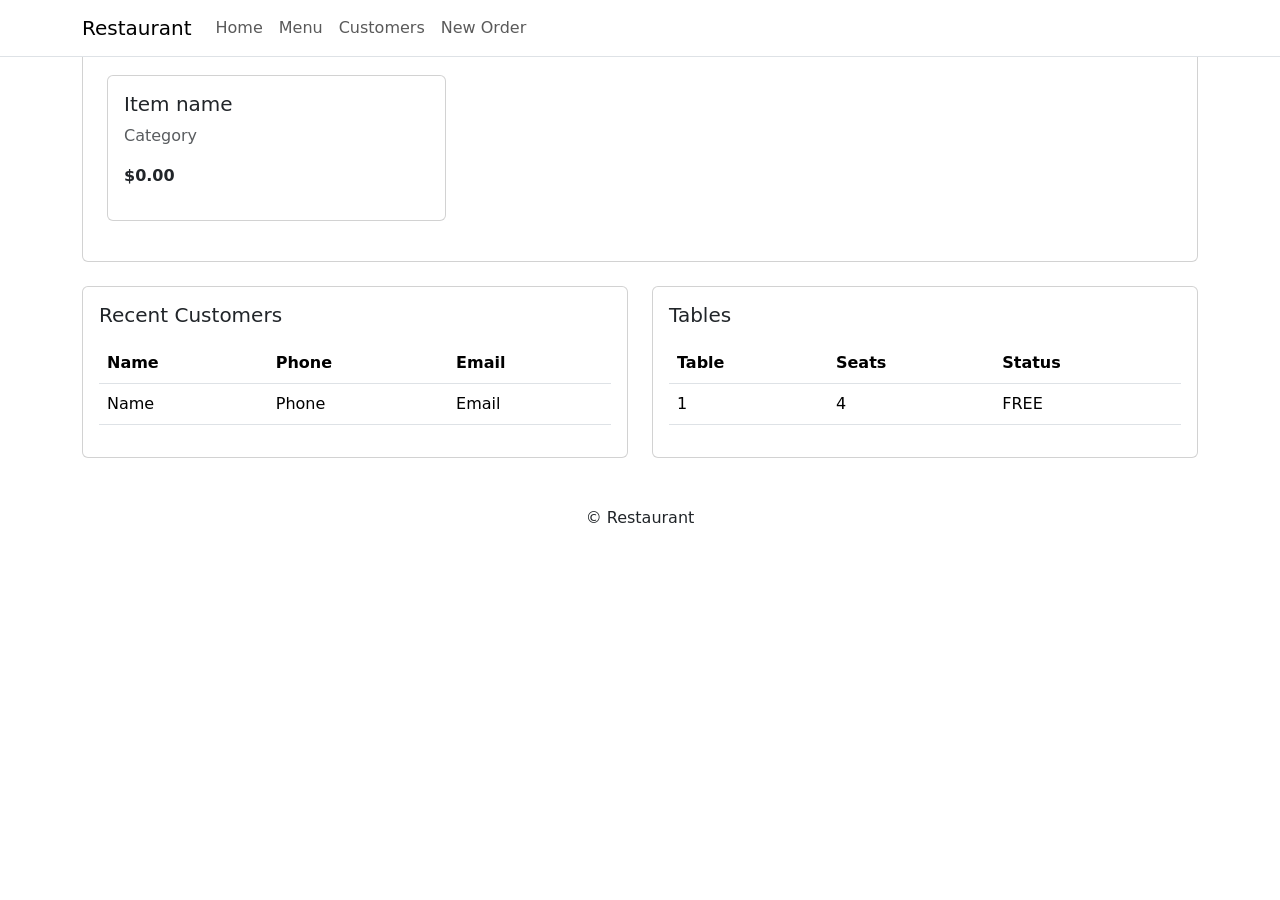
<file: src/main/resources/templates/index.html>
<!doctype html>
<html lang="en" xmlns:th="http://www.thymeleaf.org">
  <head>
    <meta charset="utf-8" />
    <meta name="viewport" content="width=device-width, initial-scale=1" />
    <title>Restaurant — Dashboard</title>
    <link href="https://cdn.jsdelivr.net/npm/bootstrap@5.3.2/dist/css/bootstrap.min.css" rel="stylesheet">
    <link rel="stylesheet" th:href="@{/css/styles.css}" />
  </head>
  <body>
    <nav class="navbar navbar-expand-lg navbar-light bg-white fixed-top border-bottom">
      <div class="container container-main">
        <a class="navbar-brand" href="#">Restaurant</a>
        <div class="collapse navbar-collapse">
          <ul class="navbar-nav me-auto mb-2 mb-lg-0">
            <li class="nav-item"><a class="nav-link" th:href="@{/}">Home</a></li>
            <li class="nav-item"><a class="nav-link" th:href="@{/menu}">Menu</a></li>
            <li class="nav-item"><a class="nav-link" th:href="@{/customers}">Customers</a></li>
            <li class="nav-item"><a class="nav-link" th:href="@{/orders/new}">New Order</a></li>
          </ul>
        </div>
      </div>
    </nav>

    <main class="container container-main">
      <div class="row gy-4">
        <div class="col-12">
          <div class="card p-4">
            <h3 class="mb-3">Menu Highlights</h3>
            <div class="row">
              <div class="col-md-4" th:each="item : ${menuItems}">
                <div class="card mb-3">
                  <div class="card-body">
                    <h5 class="card-title" th:text="${item.name}">Item name</h5>
                    <p class="card-text text-muted" th:text="${item.category != null ? item.category.name : 'Uncategorized'}">Category</p>
                    <p class="fw-bold" th:text="${#numbers.formatDecimal(item.price,1,2)}">$0.00</p>
                  </div>
                </div>
              </div>
            </div>
          </div>
        </div>

        <div class="col-12 col-lg-6">
          <div class="card p-3">
            <h5>Recent Customers</h5>
            <table class="table mt-2">
              <thead>
                <tr><th>Name</th><th>Phone</th><th>Email</th></tr>
              </thead>
              <tbody>
                <tr th:each="c : ${customers}">
                  <td th:text="${c.name}">Name</td>
                  <td th:text="${c.phone}">Phone</td>
                  <td th:text="${c.email}">Email</td>
                </tr>
              </tbody>
            </table>
          </div>
        </div>

        <div class="col-12 col-lg-6">
          <div class="card p-3">
            <h5>Tables</h5>
            <table class="table mt-2">
              <thead>
                <tr><th>Table</th><th>Seats</th><th>Status</th></tr>
              </thead>
              <tbody>
                <tr th:each="t : ${tables}">
                  <td th:text="${t.tableId}">1</td>
                  <td th:text="${t.seats}">4</td>
                  <td th:text="${t.status}">FREE</td>
                </tr>
              </tbody>
            </table>
          </div>
        </div>
      </div>
    </main>

    <footer class="footer text-center mt-5">
      <div class="container container-main">© Restaurant</div>
    </footer>

    <script src="https://cdn.jsdelivr.net/npm/bootstrap@5.3.2/dist/js/bootstrap.bundle.min.js"></script>
  </body>
</html>
</file>
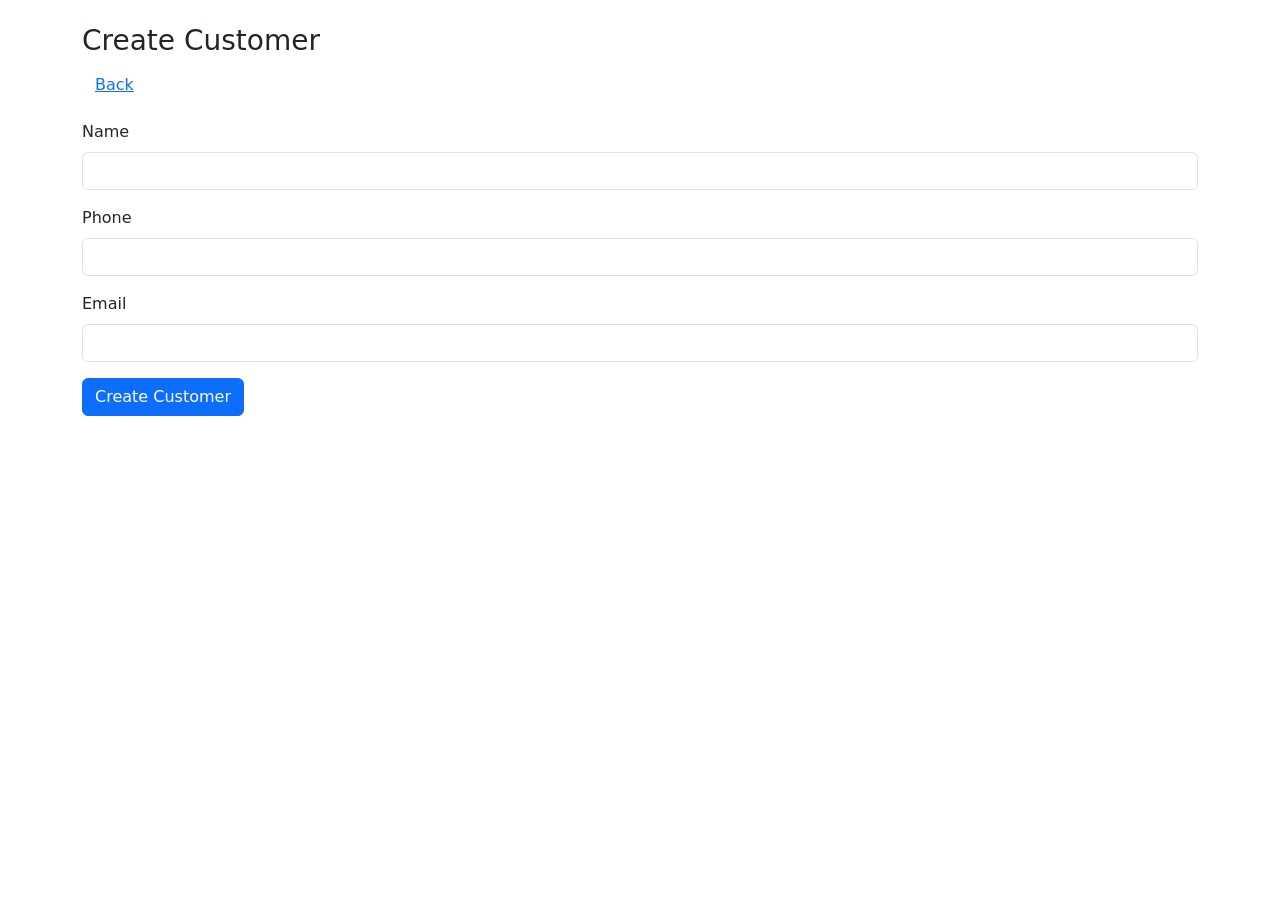
<file: src/main/resources/templates/customer_form.html>
<!doctype html>
<html lang="en" xmlns:th="http://www.thymeleaf.org">
  <head>
    <meta charset="utf-8" />
    <meta name="viewport" content="width=device-width, initial-scale=1" />
    <title>New Customer</title>
    <link href="https://cdn.jsdelivr.net/npm/bootstrap@5.3.2/dist/css/bootstrap.min.css" rel="stylesheet">
    <link rel="stylesheet" th:href="@{/css/styles.css}" />
  </head>
  <body>
    <div class="container container-main py-4">
      <h3>Create Customer</h3>
      <a class="btn btn-link mb-3" th:href="@{/customers}">Back</a>

      <form th:action="@{/customers/new}" th:object="${customer}" method="post">
        <div class="mb-3">
          <label class="form-label">Name</label>
          <input class="form-control" type="text" th:field="*{name}" required />
        </div>
        <div class="mb-3">
          <label class="form-label">Phone</label>
          <input class="form-control" type="text" th:field="*{phone}" />
        </div>
        <div class="mb-3">
          <label class="form-label">Email</label>
          <input class="form-control" type="email" th:field="*{email}" />
        </div>

        <button class="btn btn-primary" type="submit">Create Customer</button>
      </form>
    </div>
    <script src="https://cdn.jsdelivr.net/npm/bootstrap@5.3.2/dist/js/bootstrap.bundle.min.js"></script>
  </body>
</html>
</file>
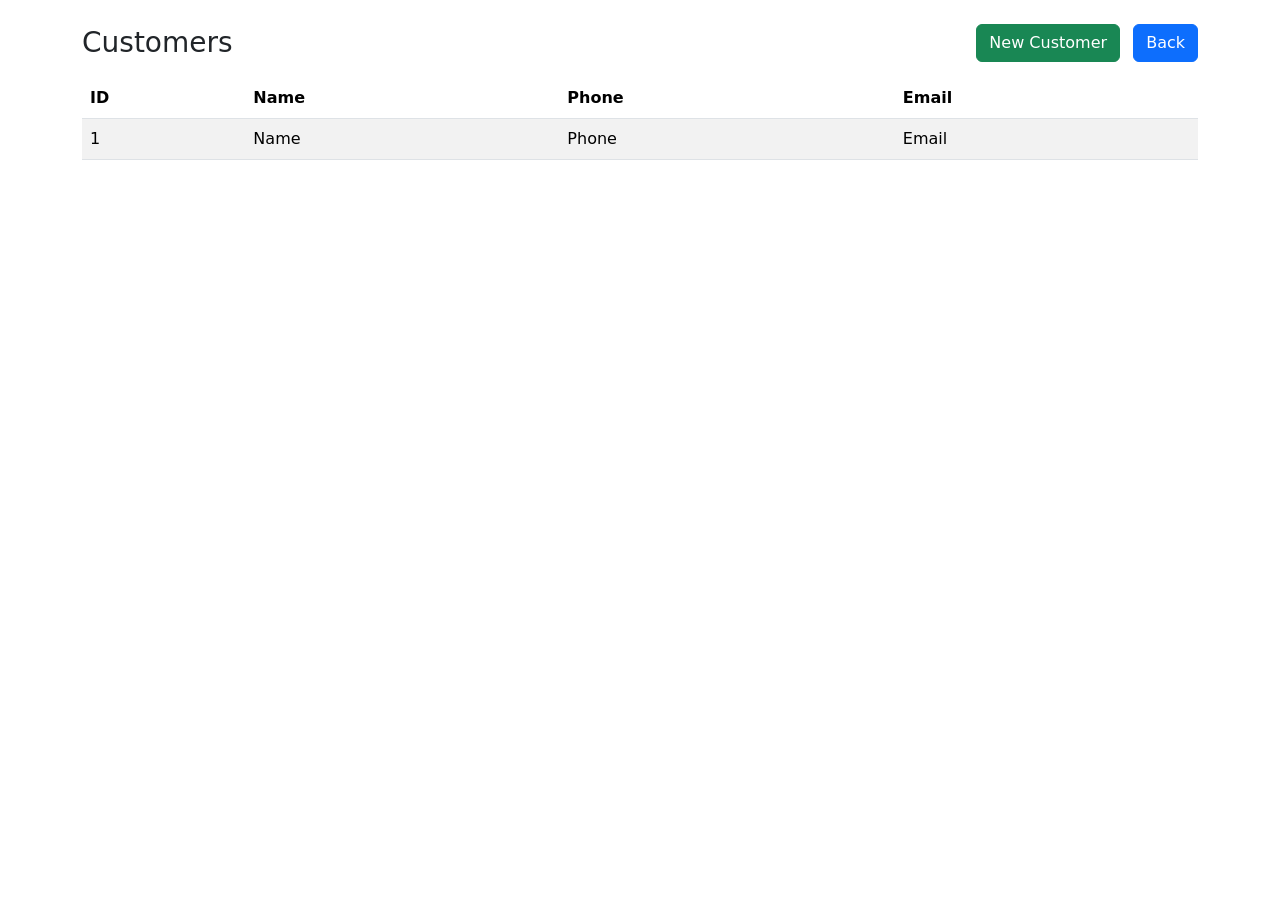
<file: src/main/resources/templates/customers.html>
<!doctype html>
<html lang="en" xmlns:th="http://www.thymeleaf.org">
  <head>
    <meta charset="utf-8" />
    <meta name="viewport" content="width=device-width, initial-scale=1" />
    <title>Customers</title>
    <link href="https://cdn.jsdelivr.net/npm/bootstrap@5.3.2/dist/css/bootstrap.min.css" rel="stylesheet">
    <link rel="stylesheet" th:href="@{/css/styles.css}" />
  </head>
  <body>
    <div class="container container-main py-4">
      <div class="d-flex align-items-center justify-content-between mb-3">
        <h3 class="m-0">Customers</h3>
        <div>
          <a class="btn btn-success me-2" th:href="@{/customers/new}">New Customer</a>
          <a class="btn btn-primary" th:href="@{/}">Back</a>
        </div>
      </div>
      <table class="table table-striped">
        <thead>
          <tr><th>ID</th><th>Name</th><th>Phone</th><th>Email</th></tr>
        </thead>
        <tbody>
          <tr th:each="c : ${customers}">
            <td th:text="${c.customerId}">1</td>
            <td th:text="${c.name}">Name</td>
            <td th:text="${c.phone}">Phone</td>
            <td th:text="${c.email}">Email</td>
          </tr>
        </tbody>
      </table>
    </div>
    <script src="https://cdn.jsdelivr.net/npm/bootstrap@5.3.2/dist/js/bootstrap.bundle.min.js"></script>
  </body>
</html>
</file>
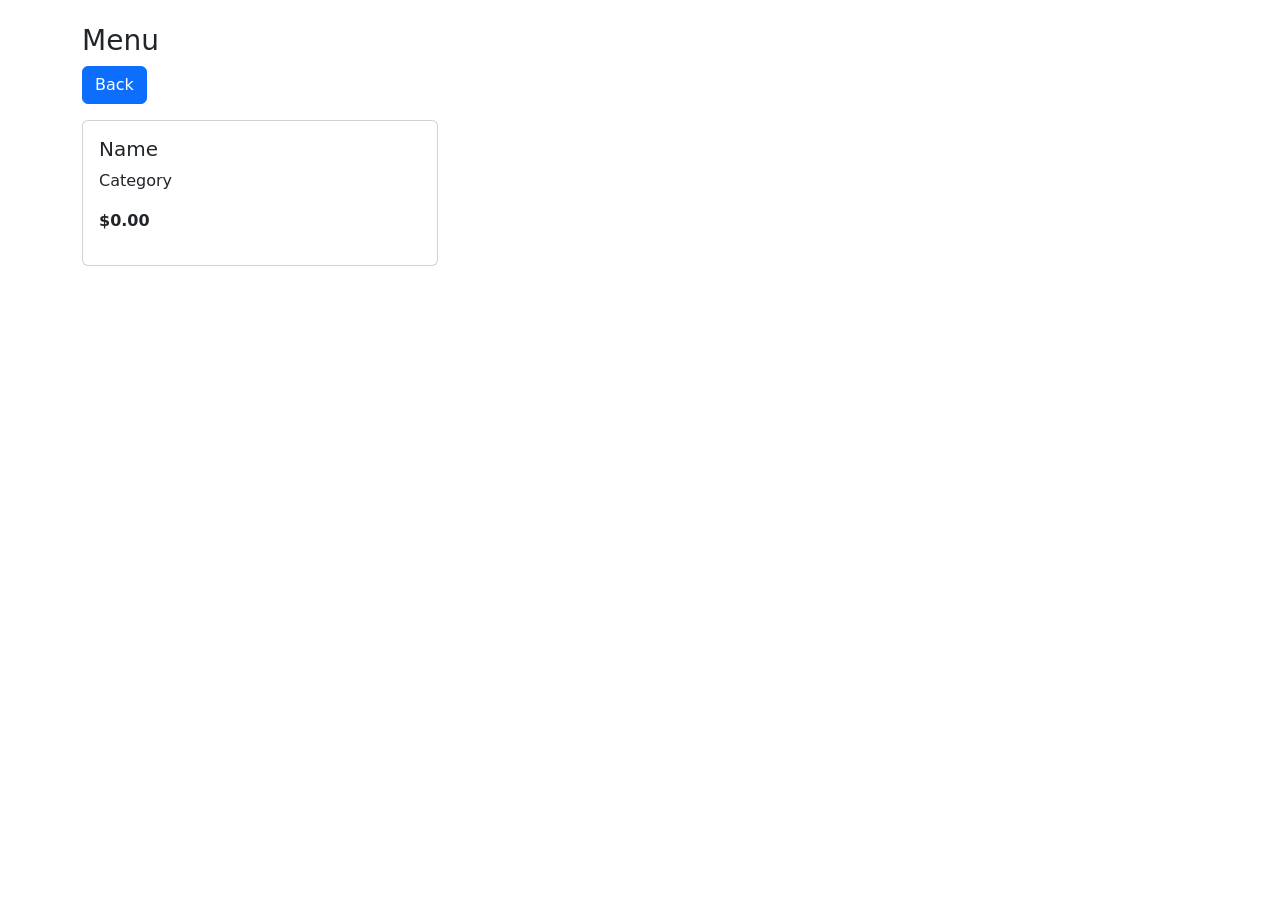
<file: src/main/resources/templates/menu.html>
<!doctype html>
<html lang="en" xmlns:th="http://www.thymeleaf.org">
  <head>
    <meta charset="utf-8" />
    <meta name="viewport" content="width=device-width, initial-scale=1" />
    <title>Menu</title>
    <link href="https://cdn.jsdelivr.net/npm/bootstrap@5.3.2/dist/css/bootstrap.min.css" rel="stylesheet">
    <link rel="stylesheet" th:href="@{/css/styles.css}" />
  </head>
  <body>
    <div class="container container-main py-4">
      <h3>Menu</h3>
      <a class="btn btn-primary mb-3" th:href="@{/}">Back</a>
      <div class="row">
        <div class="col-md-4 mb-3" th:each="item : ${menuItems}">
          <div class="card">
            <div class="card-body">
              <h5 class="card-title" th:text="${item.name}">Name</h5>
              <p class="card-text" th:text="${item.category != null ? item.category.name : 'Uncategorized'}">Category</p>
              <p class="fw-bold" th:text="${#numbers.formatDecimal(item.price,1,2)}">$0.00</p>
            </div>
          </div>
        </div>
      </div>
    </div>
    <script src="https://cdn.jsdelivr.net/npm/bootstrap@5.3.2/dist/js/bootstrap.bundle.min.js"></script>
  </body>
</html>
</file>
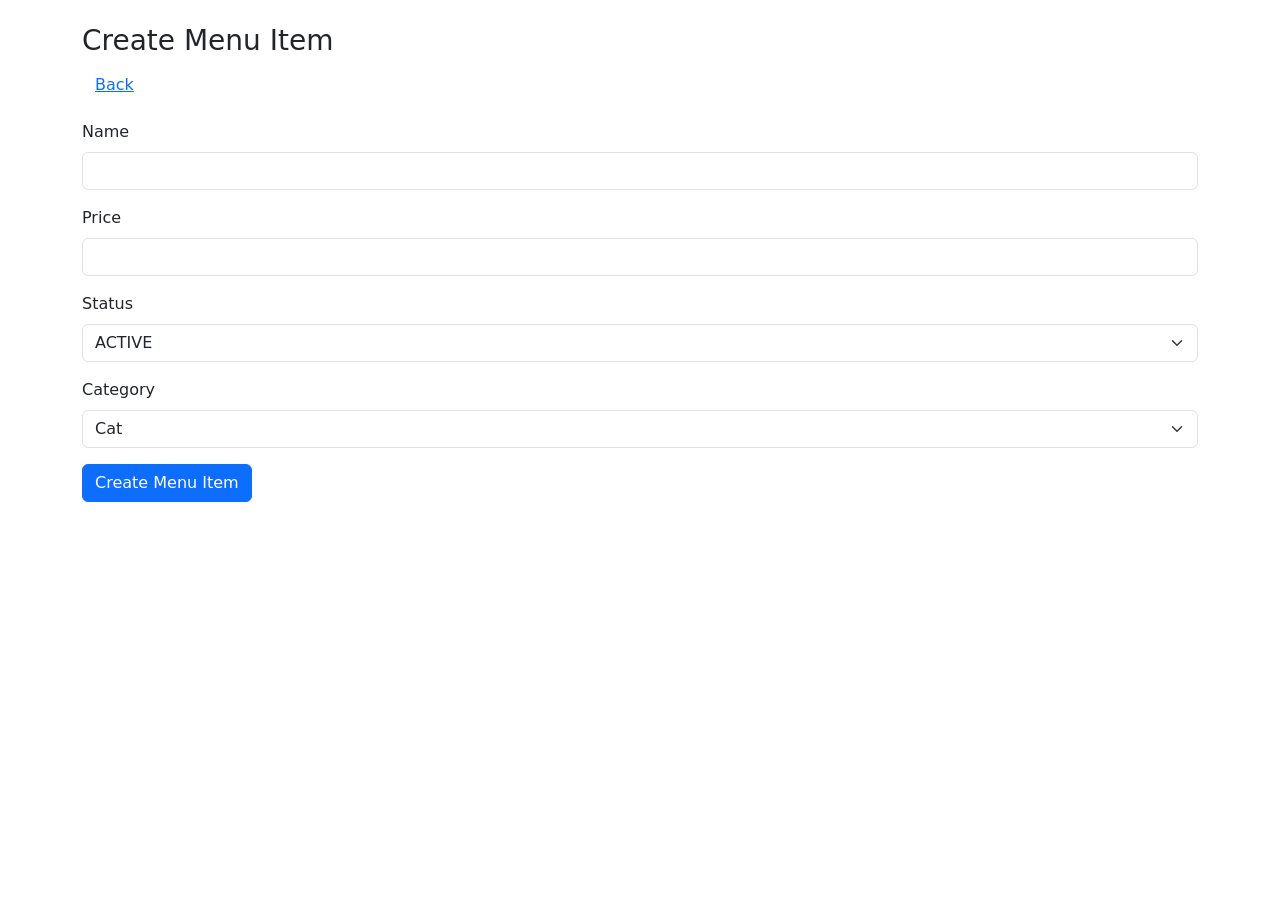
<file: src/main/resources/templates/menu_item_form.html>
<!doctype html>
<html lang="en" xmlns:th="http://www.thymeleaf.org">
  <head>
    <meta charset="utf-8" />
    <meta name="viewport" content="width=device-width, initial-scale=1" />
    <title>New Menu Item</title>
    <link href="https://cdn.jsdelivr.net/npm/bootstrap@5.3.2/dist/css/bootstrap.min.css" rel="stylesheet">
    <link rel="stylesheet" th:href="@{/css/styles.css}" />
  </head>
  <body>
    <div class="container container-main py-4">
      <h3>Create Menu Item</h3>
      <a class="btn btn-link mb-3" th:href="@{/menu}">Back</a>

      <form th:action="@{/menu/new}" th:object="${menuItem}" method="post">
        <div class="mb-3">
          <label class="form-label">Name</label>
          <input class="form-control" type="text" th:field="*{name}" required />
        </div>
        <div class="mb-3">
          <label class="form-label">Price</label>
          <input class="form-control" type="number" step="0.01" th:field="*{price}" required />
        </div>
        <div class="mb-3">
          <label class="form-label">Status</label>
          <select class="form-select" th:field="*{status}">
            <option value="ACTIVE">ACTIVE</option>
            <option value="INACTIVE">INACTIVE</option>
          </select>
        </div>
        <div class="mb-3">
          <label class="form-label">Category</label>
          <select class="form-select" name="categoryId">
            <option th:each="c : ${categories}" th:value="${c.categoryId}" th:text="${c.name}">Cat</option>
          </select>
        </div>

        <button class="btn btn-primary" type="submit">Create Menu Item</button>
      </form>
    </div>
    <script src="https://cdn.jsdelivr.net/npm/bootstrap@5.3.2/dist/js/bootstrap.bundle.min.js"></script>
  </body>
</html>
</file>
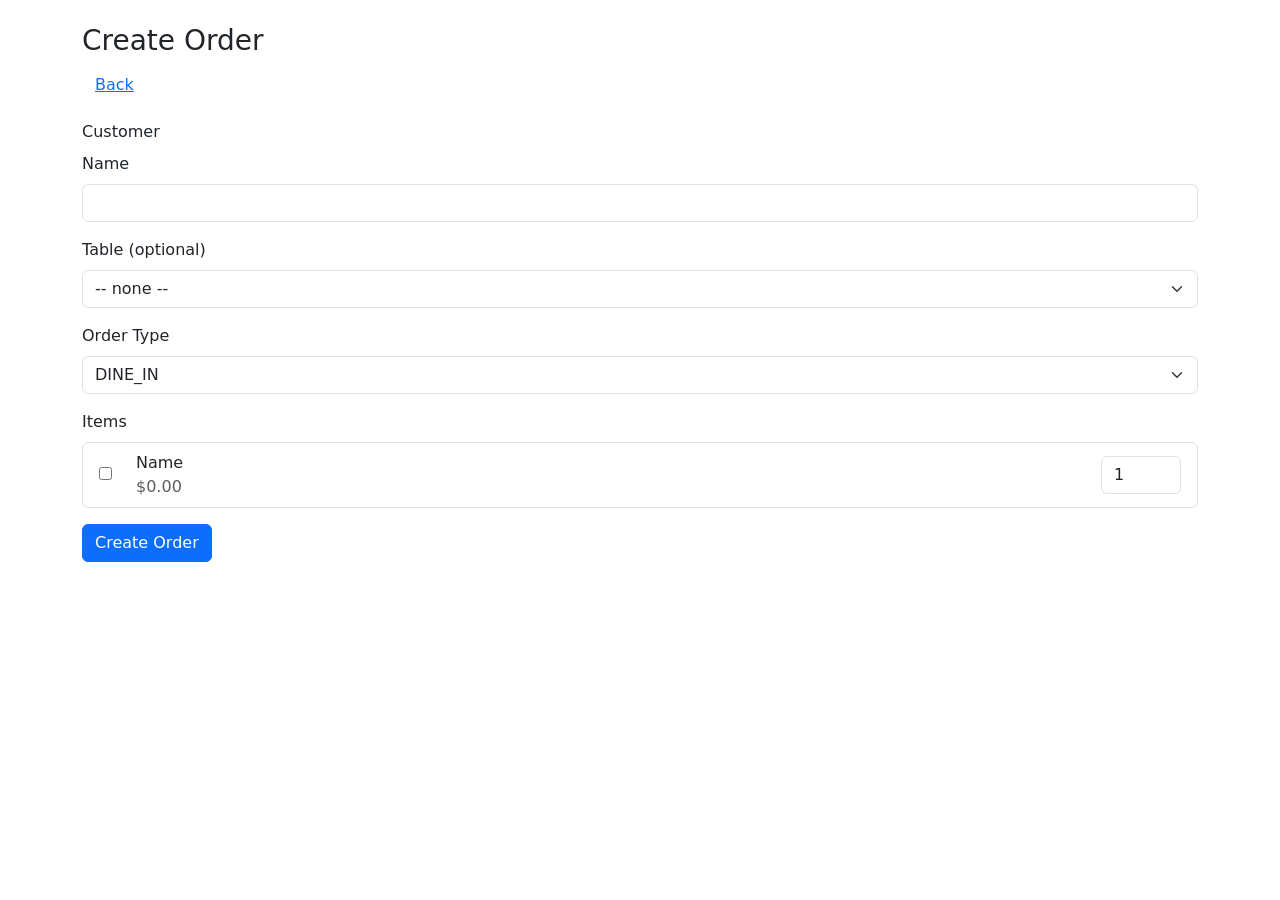
<file: src/main/resources/templates/order_form.html>
<!doctype html>
<html lang="en" xmlns:th="http://www.thymeleaf.org">
  <head>
    <meta charset="utf-8" />
    <meta name="viewport" content="width=device-width, initial-scale=1" />
    <title>New Order</title>
    <link href="https://cdn.jsdelivr.net/npm/bootstrap@5.3.2/dist/css/bootstrap.min.css" rel="stylesheet">
    <link rel="stylesheet" th:href="@{/css/styles.css}" />
  </head>
  <body>
    <div class="container container-main py-4">
      <h3>Create Order</h3>
      <a class="btn btn-link mb-3" th:href="@{/}">Back</a>

      <form th:action="@{/orders/new}" th:object="${orderForm}" method="post">
        <div class="mb-3">
          <label class="form-label">Customer</label>
          <div class="mb-3">
            <label class="form-label">Name</label>
            <input class="form-control" type="text" th:field="*{customerId}" required />
          </div>
        </div>

        <div class="mb-3">
          <label class="form-label">Table (optional)</label>
          <select name="tableId" class="form-select" th:field="*{tableId}">
            <option value="" selected>-- none --</option>
            <option th:each="t : ${tables}" th:value="${t.tableId}" th:text="'Table ' + ${t.tableId}"></option>
          </select>
        </div>

        <div class="mb-3">
          <label class="form-label">Order Type</label>
          <select name="orderType" class="form-select">
            <option value="DINE_IN">DINE_IN</option>
            <option value="TAKEOUT">TAKEOUT</option>
            <option value="DELIVERY">DELIVERY</option>
          </select>
        </div>

        <div class="mb-3">
          <label class="form-label">Items</label>
          <div class="list-group">
            <div class="list-group-item" th:each="mi,iterStat : ${menuItems}">
              <div class="row align-items-center">
                <div class="col-auto">
                  <input type="checkbox" th:name="itemIds" th:field="*{itemIds}" th:value="${mi.menuItemId}" th:id="${'item-'+iterStat.index}" />
                </div>
                <div class="col">
                  <label th:for="${'item-'+iterStat.index}" class="mb-0" th:text="${mi.name}">Name</label>
                  <div class="text-muted" th:text="${#numbers.formatDecimal(mi.price,1,2)}">$0.00</div>
                </div>
                <div class="col-auto">
                  <input type="number" min="1" value="1" th:name="quantities" class="form-control" style="width:80px;" />
                </div>
              </div>
            </div>
          </div>
        </div>

        <button class="btn btn-primary" type="submit">Create Order</button>
      </form>
    </div>
    <script src="https://cdn.jsdelivr.net/npm/bootstrap@5.3.2/dist/js/bootstrap.bundle.min.js"></script>
  </body>
</html>
</file>
